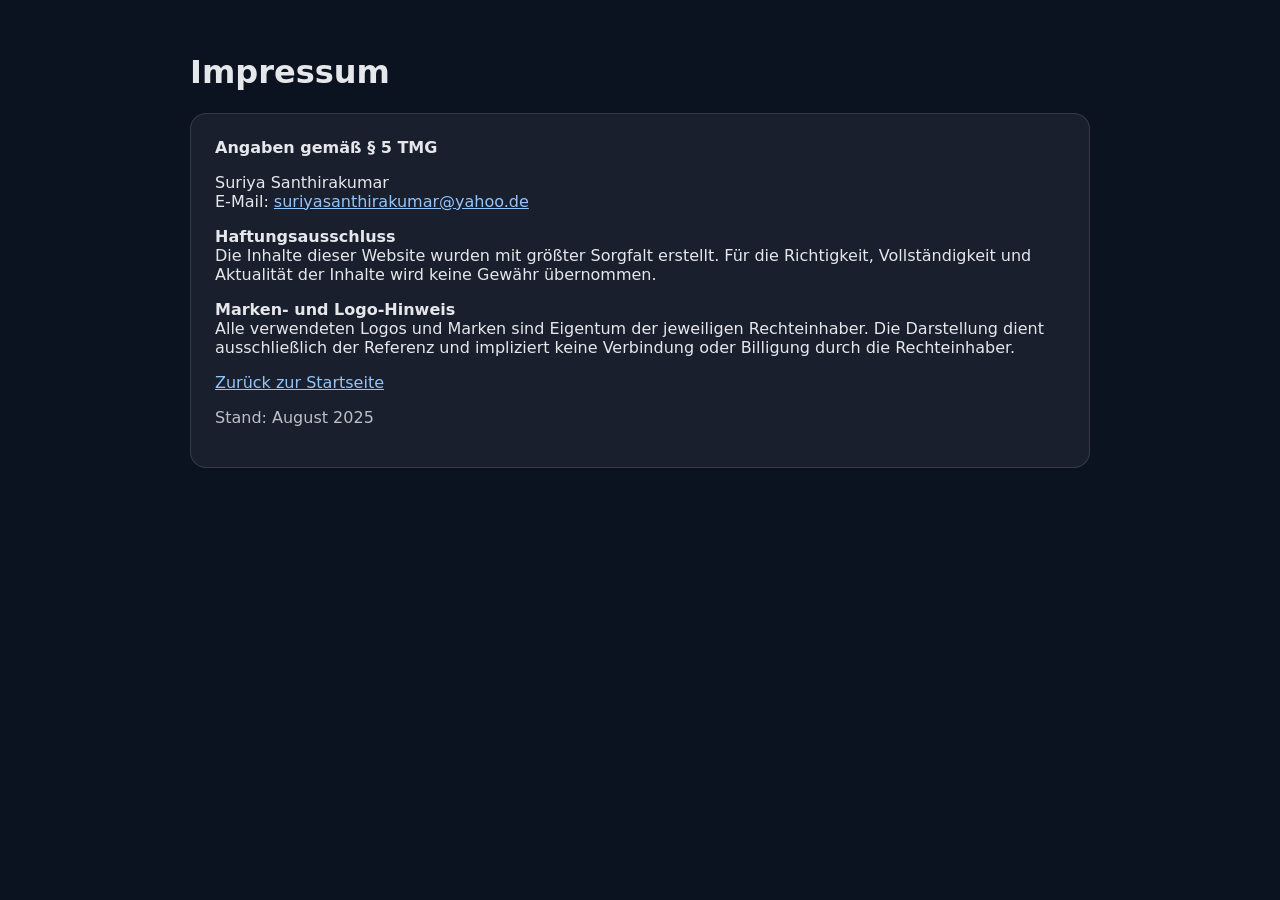
<file: impressum.html>
<!doctype html>
<html lang="de">
<head>
  <meta charset="utf-8" />
  <meta name="viewport" content="width=device-width,initial-scale=1" />
  <title>Impressum</title>
  <style>
    body{font-family:system-ui,-apple-system,Segoe UI,Roboto,Helvetica,Arial,sans-serif;margin:0;background:#0b1220;color:#e5e7eb;}
    .wrap{max-width:900px;margin:0 auto;padding:2rem;}
    .card{background:rgba(255,255,255,0.06);border:1px solid rgba(255,255,255,0.12);border-radius:16px;padding:1.5rem;}
    a{color:#93c5fd}
    p{margin:0 0 1rem 0}
  </style>
</head>
<body>
  <div class="wrap">
    <h1>Impressum</h1>
    <div class="card">
      <p><strong>Angaben gemäß § 5 TMG</strong></p>
      <p>
        Suriya Santhirakumar<br>
        <!-- Optional: ladungsfähige Anschrift oder "Anschrift auf Anfrage" -->
        E‑Mail: <a href="mailto:suriyasanthirakumar@yahoo.de">suriyasanthirakumar@yahoo.de</a>
      </p>

      <!-- Optional, wenn relevant -->
      <!-- <p><strong>Verantwortlich i.S.d. § 18 Abs. 2 MStV</strong><br>
        Suriya Santhirakumar
      </p> -->

      <p><strong>Haftungsausschluss</strong><br>
        Die Inhalte dieser Website wurden mit größter Sorgfalt erstellt. Für die Richtigkeit,
        Vollständigkeit und Aktualität der Inhalte wird keine Gewähr übernommen.
      </p>

      <p><strong>Marken- und Logo-Hinweis</strong><br>
        Alle verwendeten Logos und Marken sind Eigentum der jeweiligen Rechteinhaber.
        Die Darstellung dient ausschließlich der Referenz und impliziert keine Verbindung
        oder Billigung durch die Rechteinhaber.
      </p>

      <p><a href="/">Zurück zur Startseite</a></p>
      <p class="muted" style="opacity:.8">Stand: <!-- z.B. --> August 2025</p>
    </div>
  </div>
</body>
</html>
</file>
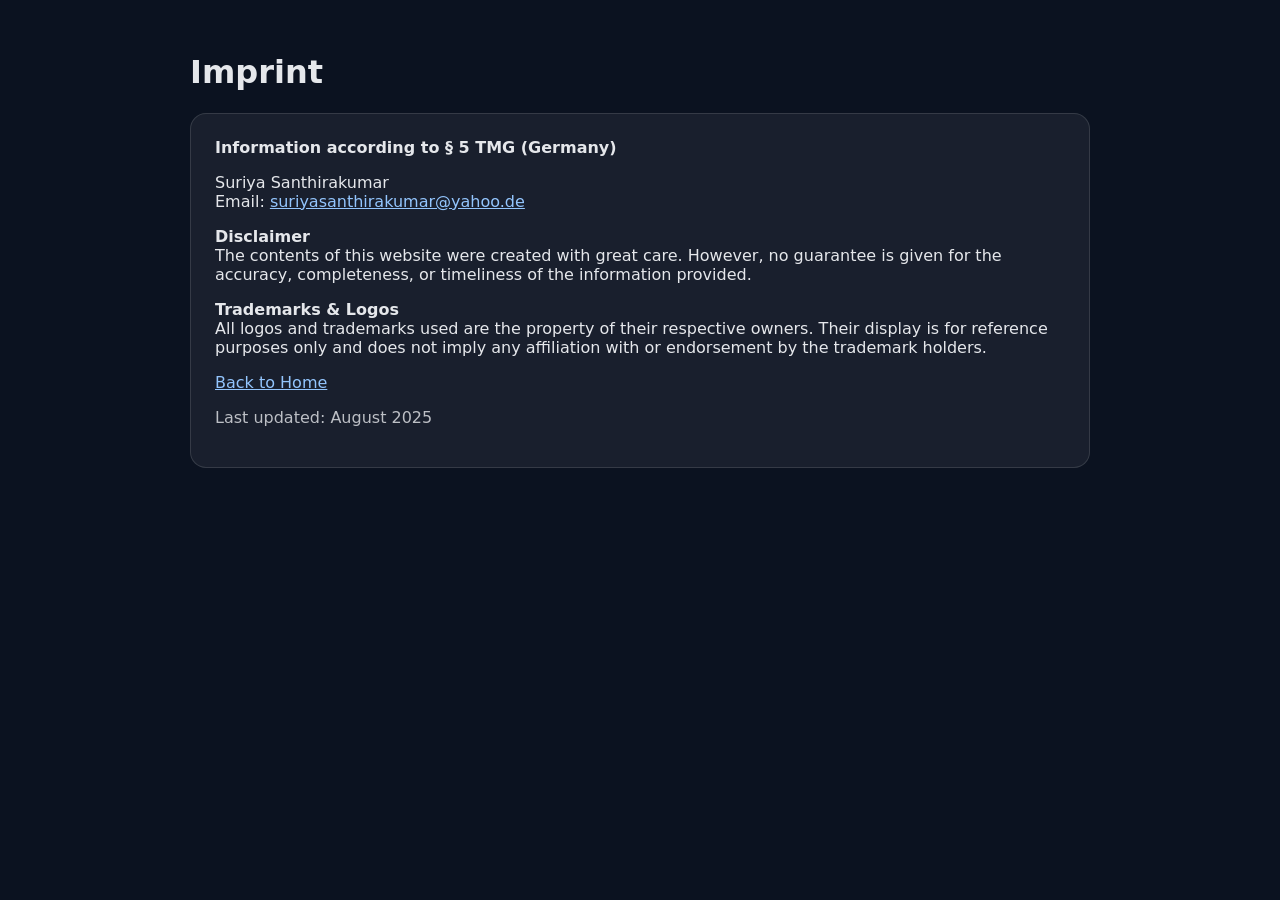
<file: imprint.html>
<!doctype html>
<html lang="en">
<head>
  <meta charset="utf-8" />
  <meta name="viewport" content="width=device-width,initial-scale=1" />
  <title>Imprint</title>
  <style>
    body{font-family:system-ui,-apple-system,Segoe UI,Roboto,Helvetica,Arial,sans-serif;margin:0;background:#0b1220;color:#e5e7eb;}
    .wrap{max-width:900px;margin:0 auto;padding:2rem;}
    .card{background:rgba(255,255,255,0.06);border:1px solid rgba(255,255,255,0.12);border-radius:16px;padding:1.5rem;}
    a{color:#93c5fd}
    p{margin:0 0 1rem 0}
  </style>
</head>
<body>
  <div class="wrap">
    <h1>Imprint</h1>
    <div class="card">
      <p><strong>Information according to § 5 TMG (Germany)</strong></p>
      <p>
        Suriya Santhirakumar<br>
        <!-- Optional: add a serviceable address or "Address available upon request" if applicable -->
        Email: <a href="mailto:suriyasanthirakumar@yahoo.de">suriyasanthirakumar@yahoo.de</a>
      </p>

      <!-- Optional if applicable -->
      <!-- <p><strong>Responsible pursuant to § 18 (2) MStV</strong><br>
        Suriya Santhirakumar
      </p> -->

      <p><strong>Disclaimer</strong><br>
        The contents of this website were created with great care. However, no guarantee is given
        for the accuracy, completeness, or timeliness of the information provided.
      </p>

      <p><strong>Trademarks & Logos</strong><br>
        All logos and trademarks used are the property of their respective owners.
        Their display is for reference purposes only and does not imply any affiliation
        with or endorsement by the trademark holders.
      </p>

      <p><a href="/">Back to Home</a></p>
      <p class="muted" style="opacity:.8">Last updated: August 2025</p>
    </div>
  </div>
</body>
</html>
</file>
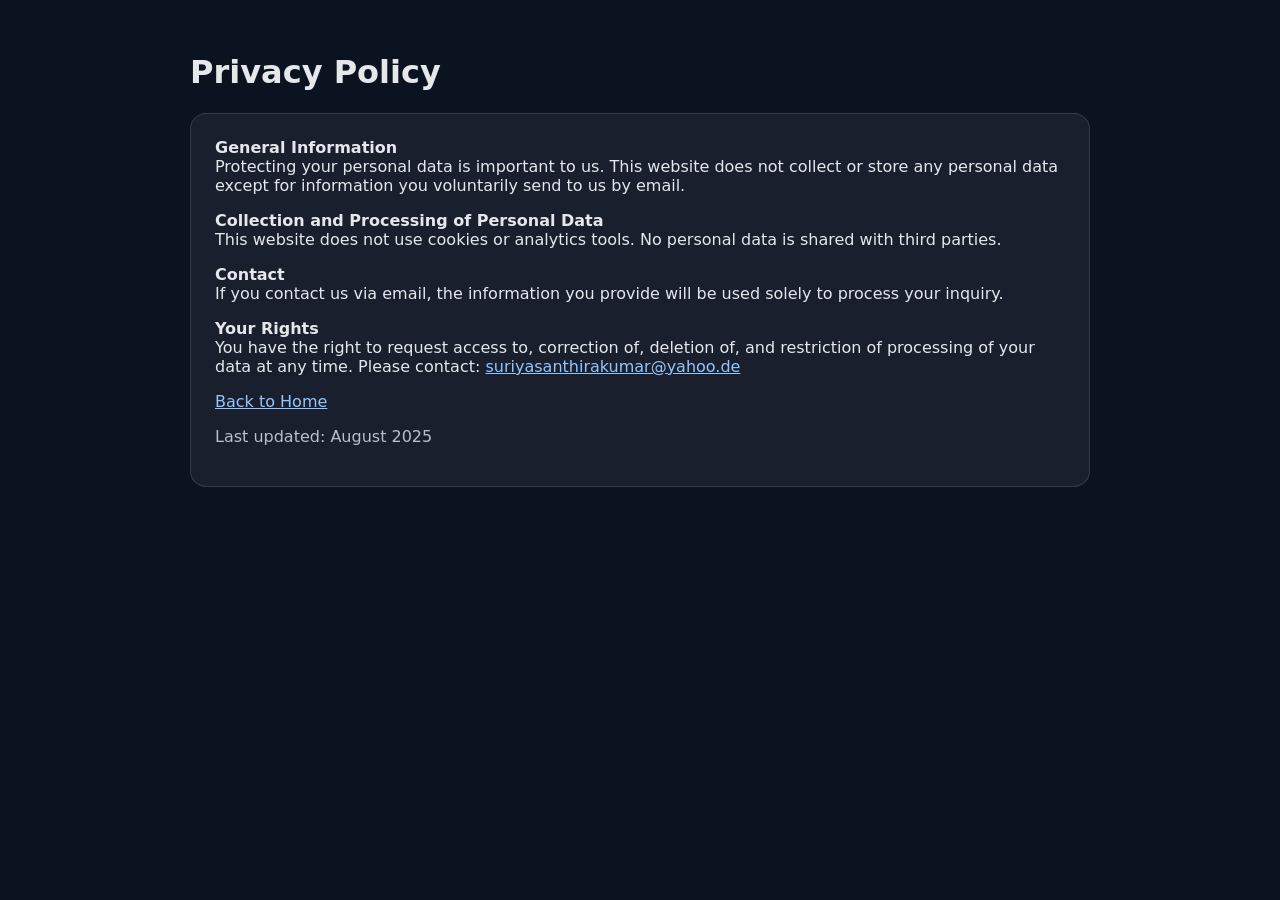
<file: privacy-en.html>
<!doctype html>
<html lang="en">
<head>
  <meta charset="utf-8" />
  <meta name="viewport" content="width=device-width,initial-scale=1" />
  <title>Privacy Policy</title>
  <style>
    body{font-family:system-ui,-apple-system,Segoe UI,Roboto,Helvetica,Arial,sans-serif;margin:0;background:#0b1220;color:#e5e7eb;}
    .wrap{max-width:900px;margin:0 auto;padding:2rem;}
    .card{background:rgba(255,255,255,0.06);border:1px solid rgba(255,255,255,0.12);border-radius:16px;padding:1.5rem;}
    a{color:#93c5fd}
    p{margin:0 0 1rem 0}
  </style>
</head>
<body>
  <div class="wrap">
    <h1>Privacy Policy</h1>
    <div class="card">
      <p><strong>General Information</strong><br>
        Protecting your personal data is important to us. This website does not collect or store any personal data
        except for information you voluntarily send to us by email.
      </p>

      <p><strong>Collection and Processing of Personal Data</strong><br>
        This website does not use cookies or analytics tools.
        No personal data is shared with third parties.
      </p>

      <p><strong>Contact</strong><br>
        If you contact us via email, the information you provide will be used solely to process your inquiry.
      </p>

      <p><strong>Your Rights</strong><br>
        You have the right to request access to, correction of, deletion of, and restriction of processing of your data at any time.
        Please contact:
        <a href="mailto:suriyasanthirakumar@yahoo.de">suriyasanthirakumar@yahoo.de</a>
      </p>

      <p><a href="/">Back to Home</a></p>
      <p class="muted" style="opacity:.8">Last updated: August 2025</p>
    </div>
  </div>
</body>
</html>
</file>
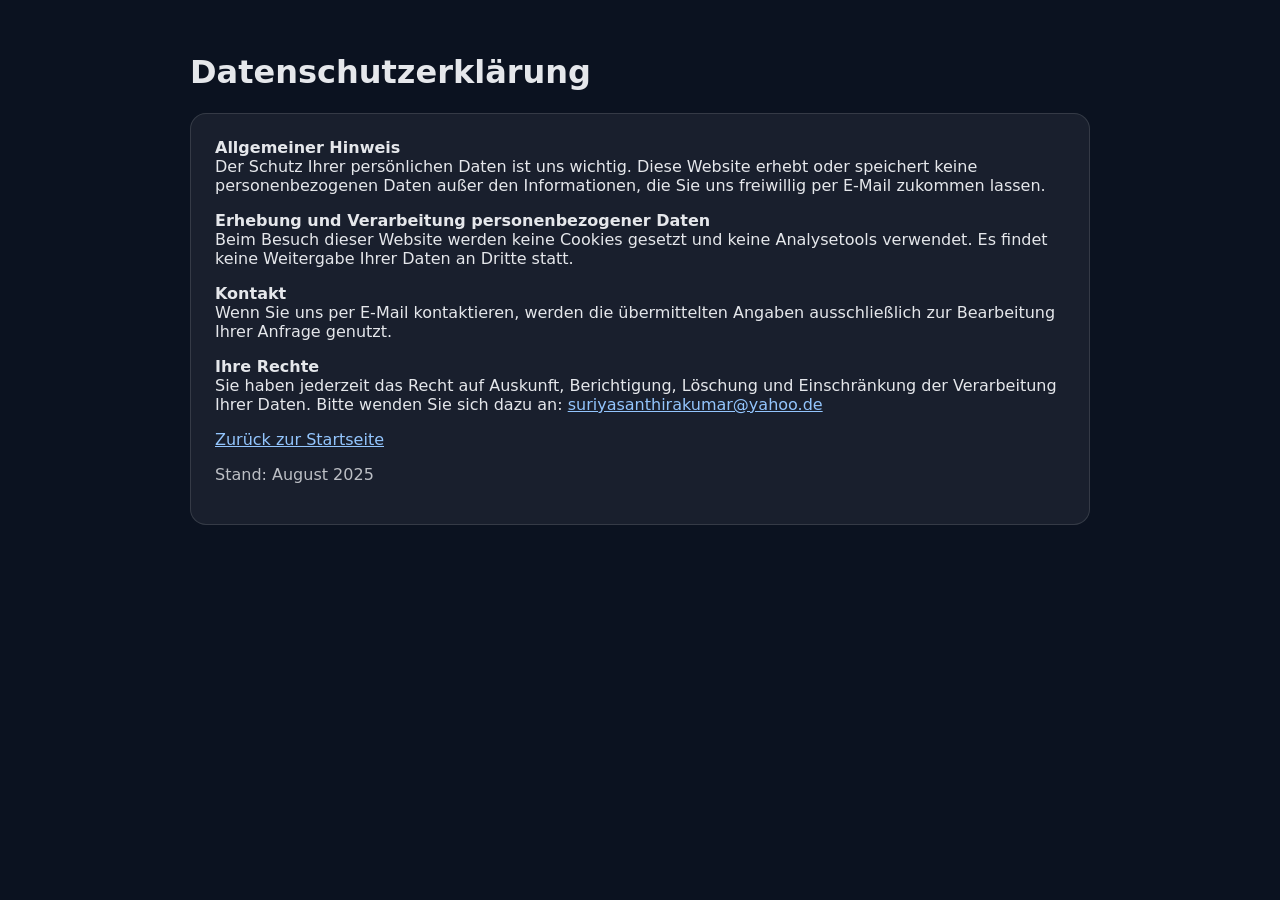
<file: privacy.html>
<!doctype html>
<html lang="de">
<head>
  <meta charset="utf-8" />
  <meta name="viewport" content="width=device-width,initial-scale=1" />
  <title>Datenschutzerklärung</title>
  <style>
    body{font-family:system-ui,-apple-system,Segoe UI,Roboto,Helvetica,Arial,sans-serif;margin:0;background:#0b1220;color:#e5e7eb;}
    .wrap{max-width:900px;margin:0 auto;padding:2rem;}
    .card{background:rgba(255,255,255,0.06);border:1px solid rgba(255,255,255,0.12);border-radius:16px;padding:1.5rem;}
    a{color:#93c5fd}
    p{margin:0 0 1rem 0}
  </style>
</head>
<body>
  <div class="wrap">
    <h1>Datenschutzerklärung</h1>
    <div class="card">
      <p><strong>Allgemeiner Hinweis</strong><br>
        Der Schutz Ihrer persönlichen Daten ist uns wichtig. Diese Website erhebt oder speichert keine personenbezogenen Daten
        außer den Informationen, die Sie uns freiwillig per E-Mail zukommen lassen.
      </p>

      <p><strong>Erhebung und Verarbeitung personenbezogener Daten</strong><br>
        Beim Besuch dieser Website werden keine Cookies gesetzt und keine Analysetools verwendet.
        Es findet keine Weitergabe Ihrer Daten an Dritte statt.
      </p>

      <p><strong>Kontakt</strong><br>
        Wenn Sie uns per E-Mail kontaktieren, werden die übermittelten Angaben ausschließlich zur Bearbeitung Ihrer Anfrage genutzt.
      </p>

      <p><strong>Ihre Rechte</strong><br>
        Sie haben jederzeit das Recht auf Auskunft, Berichtigung, Löschung und Einschränkung der Verarbeitung Ihrer Daten.
        Bitte wenden Sie sich dazu an:
        <a href="mailto:suriyasanthirakumar@yahoo.de">suriyasanthirakumar@yahoo.de</a>
      </p>

      <p><a href="/">Zurück zur Startseite</a></p>
      <p class="muted" style="opacity:.8">Stand: August 2025</p>
    </div>
  </div>
</body>
</html>
</file>
